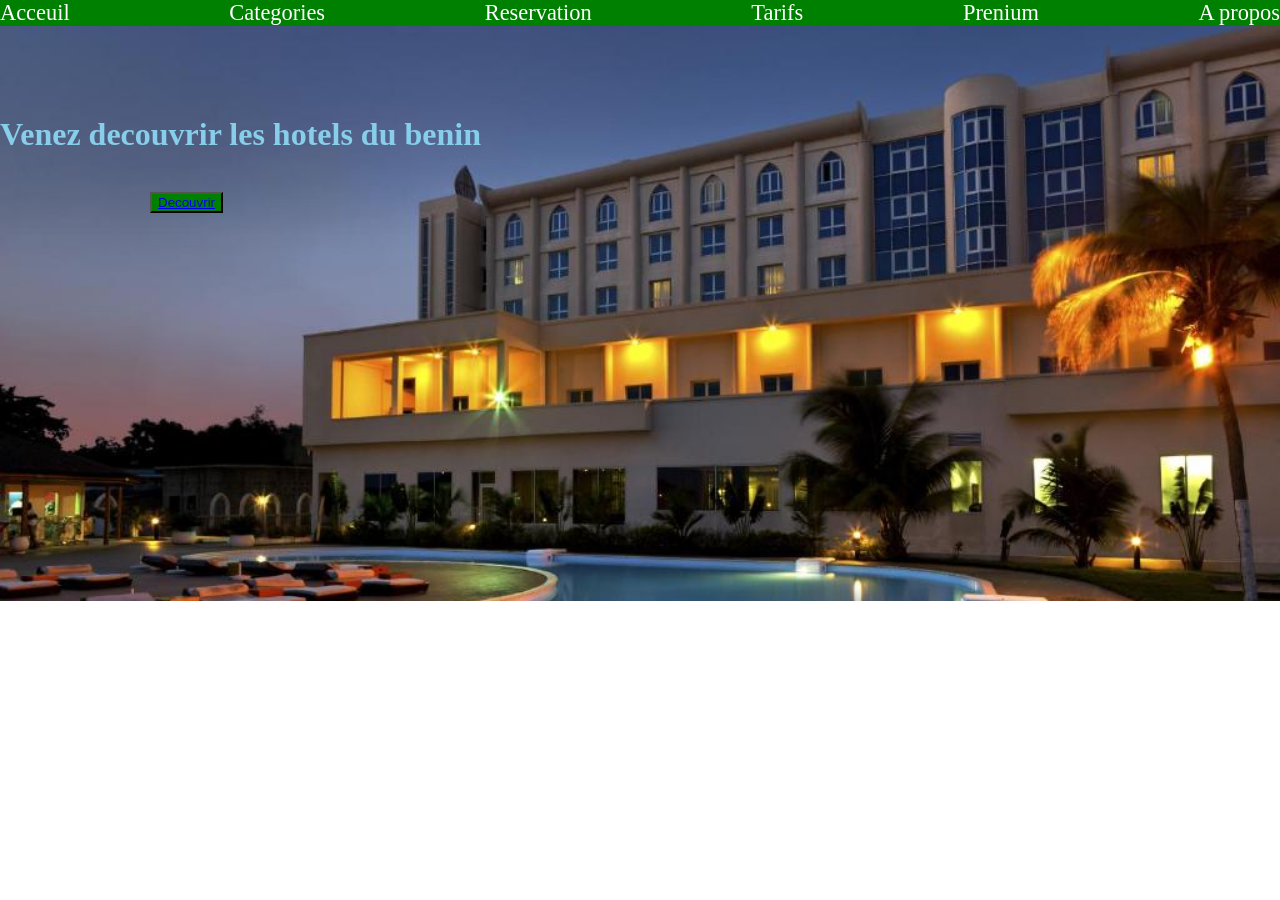
<file: index.html>
<DOCTYPE html>
    <html>
        <head>
            <meta charset= "utf-8"/>

    <title>Decouvrir hotels</title>
    <link rel="stylesheet" href= "design.css"/>
    <link rel="icone" type= "image/png"url = ("images/favicone.png")>
    </head>
    <body>
        <header>
            <div class= "menu">
                <a href= "index1h.html">Acceuil</a>
                <a href="categorie.html">Categories</a>
                <a href="#">Reservation</a>
                <a href= "tarif.html">Tarifs</a>
                <a href="#">Prenium</a>
                <a href="#">A propos</a>
            </div>
            <div class= "banner">
                <div class="content">
                    <h1>Venez decouvrir les hotels du benin</h1>
                </div>
                <p class= "button">
                    <button><a type="button" value="Decouvrir" id="Decouvrir" href="submit.html">Decouvrir</a></button>
                </p>    
        </header>
        <section>
            <div class="content2">
                <div class="first"></div>
                <div 
            </div>
            </section>
    </body>
</file>
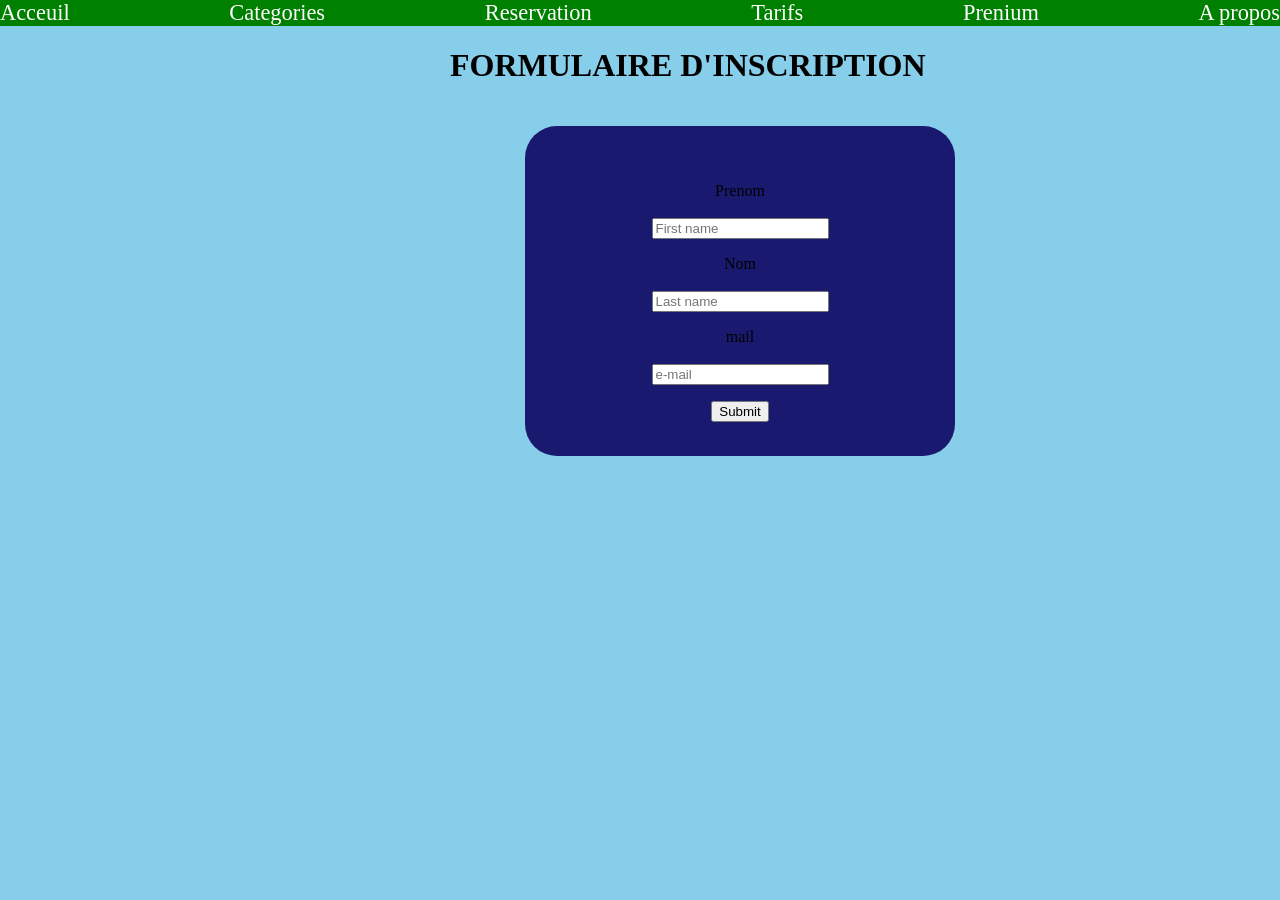
<file: submit.html>
<DOCTYPE html>
    <html>
        <head>
        <title>Decouvrir hotels</title>
        <link rel="stylesheet" href= "design1.css"/>
        </head>
    <body>
        <header>
            <div class= "menu">
                <a href= "index1h.html">Acceuil</a>
                <a href="categorie.html">Categories</a>
                <a href="#">Reservation</a>
                <a href= "tarif.html">Tarifs</a>
                <a href="#">Prenium</a>
                <a href="#">A propos</a>
            </div>
        </header>
        <h1>FORMULAIRE D'INSCRIPTION</h1>
        <form method="post" onsubmit="#"> 
            <p>
             <label for="name">Prenom</label>
                <br><br>
                <input type="text" placeholder="First name" required/>
            </p>
            <p>
                <label for="name">Nom</label>
                <br><br>
                <input type="text" placeholder="Last name" required/>
            </p> 
            <label for="e-mail">mail</label>
            <br><br>
            <input type="mail" placeholder="e-mail" required/>
            </p>
            <p class= "button">
            <button type="submit" value="Envoyer" id="Envoyer" onclick="#">Submit</button>
            </p>
        </form>
    </body>
    </html>
</file>
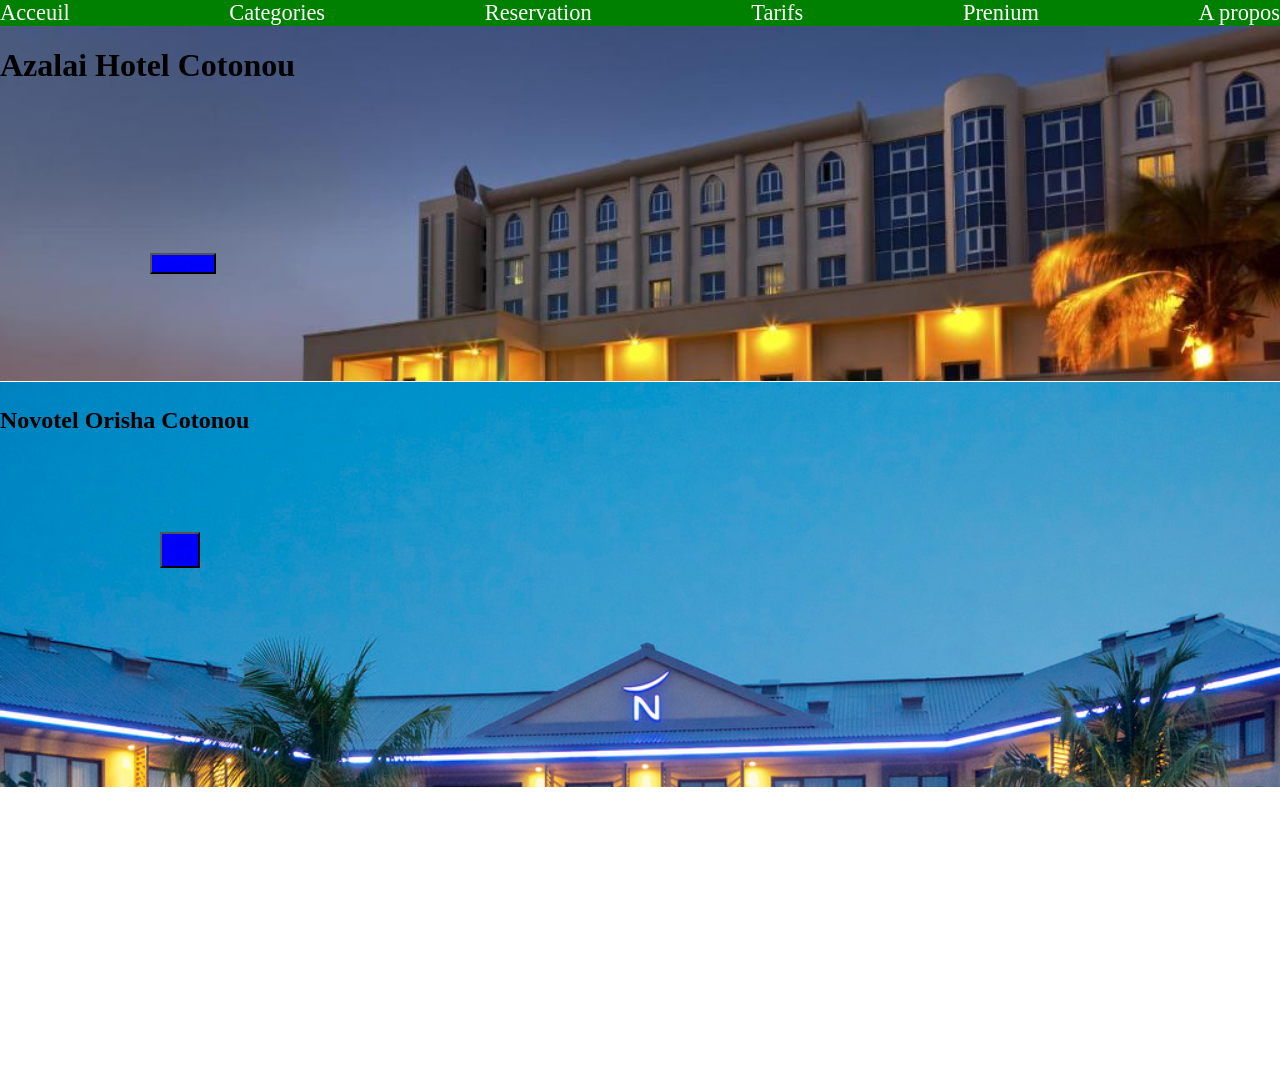
<file: tarif.html>
<DOCTYPE html>
    <html>
        <head>
        <title>Reservation</title>
        <link rel="stylesheet" href= "design3.css"/>
        </head>
    <body>
        <header>
            <div class= "menu">
                <a href= "index1h.html">Acceuil</a>
                <a href="categorie.html">Categories</a>
                <a href="#">Reservation</a>
                <a href= "tarif.html">Tarifs</a>
                <a href="#">Prenium</a>
                <a href="#">A propos</a>
            </div>
            <div class= "banner">
                <h1>Azalai Hotel Cotonou</h1>
            </div>
            <div class= "dd">
                <h2>Novotel Orisha Cotonou</h2>
                <div class= "but">
                    <button><a type="button" value="Decouvrir" id="Decouvrir" href="https://all.accor.com/hotel/1826/index.fr.shtml">info plus</a></button>
                </div>
            </div> 
   
        </header>
        <p class= "button">
            <button><a type="button" value="Decouvrir" id="Decouvrir" href="https://www.azalai.com/azalai-hotel-cotonou">info plus</a></button>
        </p> 
    </body>
        </html>
</file>
<file: design.css>
body {
    margin :0px;
}

.menu {
    background-color: green;
    width: 100%;
    display: flex;
    justify-content: space-between;
    text-align: center;
    background-position-y: 40%;
}
.menu a 
{
    text-decoration: none;
    color: white;
    font-size: 1.4em;

}
.banner {
    height: 575px;
    width: 100%;
    position:absolute;
    background-image: url(h.jpg);
    background-size: cover;
}
.content h1 {
    color: skyblue;
    position:absolute;
    margin-top: 90px;
}
.content h3 {
    color: white;
}
button{
    position: absolute;
    margin-top: 150px;
    margin-left: 150px;

}
    
button{
    background-color: green;   
}
button::after hover {        
    background-color:white;
}
</file>
<file: design1.css>
body {
    margin:0px;
    left: -100px;
    background-color: skyblue;

}
.menu {
    background-color: green;
    width: 100%;
    display: flex;
    justify-content: space-between;
    text-align: center;
    background-position-y: 40%;
}
.menu a 
{
    text-decoration: none;
    color: white;
    font-size: 1.4em;
}
form{
    position: absolute;
    width: 350px;
    height: 250px;;
    margin-left: 525px;
    background-color: midnightblue;
    padding: 40px;
    text-align: center;
    border: 2px;
    border-radius: 2em;
    margin-top: 100px;
}
h1{
    position: absolute;
    margin-left: 450px;
}
</file>
<file: design3.css>
body {
    margin :0px;
}

.menu {
    background-color: green;
    width: 100%;
    display: flex;
    justify-content: space-between;
    text-align: center;
    background-position-y: 40%;
}
.menu a 
{
    text-decoration: none;
    color: white;
    font-size: 1.4em;
}
.banner {
    height: 355px;
    width: 100%;
    position:absolute;
    background-image: url(h.jpg);
    background-size: cover;
}
button{
    position: absolute;
    margin-top: -550px;
    margin-left: 150px;

}
button{
    background-color: blue;   
}
button::after hover {        
    background-color:white;
}
.dd {
    position: relative;
    background-image: url(nov.jpg);
    background-size: cover;
    width: 100%;
    height: 405px;
    margin-top: 356px;
}

.but{
    position: absolute;
    margin-top: 700px;
    padding-left: 10px;
    height: 0px;
    width: 100px;
    display: flex;
}
h2{
    position: absolute;
    margin-top: 25px;
}
.but{
    background-color: gold;   
}
but::after hover {        
    background-color:white;
}
</file>
